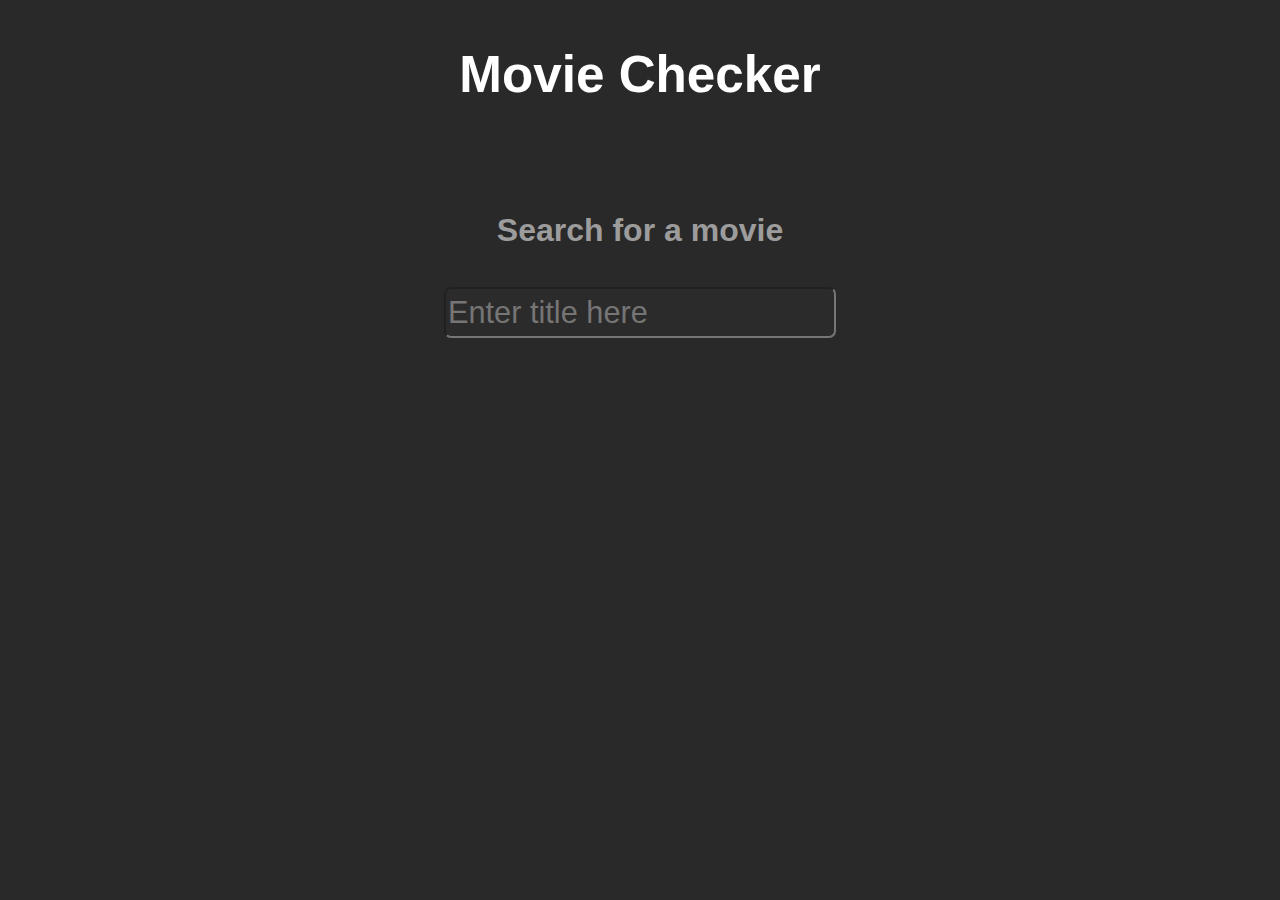
<file: index.html>
<!DOCTYPE html>
<html lang="en">
<head>
    <meta charset="UTF-8">
    <meta name="viewport" content="width=device-width, initial-scale=1.0">
    <link rel="stylesheet" type="text/css" href="styles.css">

    <title>MovieChecker</title>
</head>
<body>
    <div class="page-title">
        <b>Movie Checker</b>
    </div>
    <div class="sub-title">
        <b>Search for a movie</b>
    </div>
    <div class="input">
        <input class="movie-input" id="movie-input" type="text" autocomplete="off" placeholder="Enter title here">
    </div>
    <div id="results-number">
    </div>
    <div id="id-display">
    </div>
    <script src="index.js"></script>
</body>
</html>
</file>
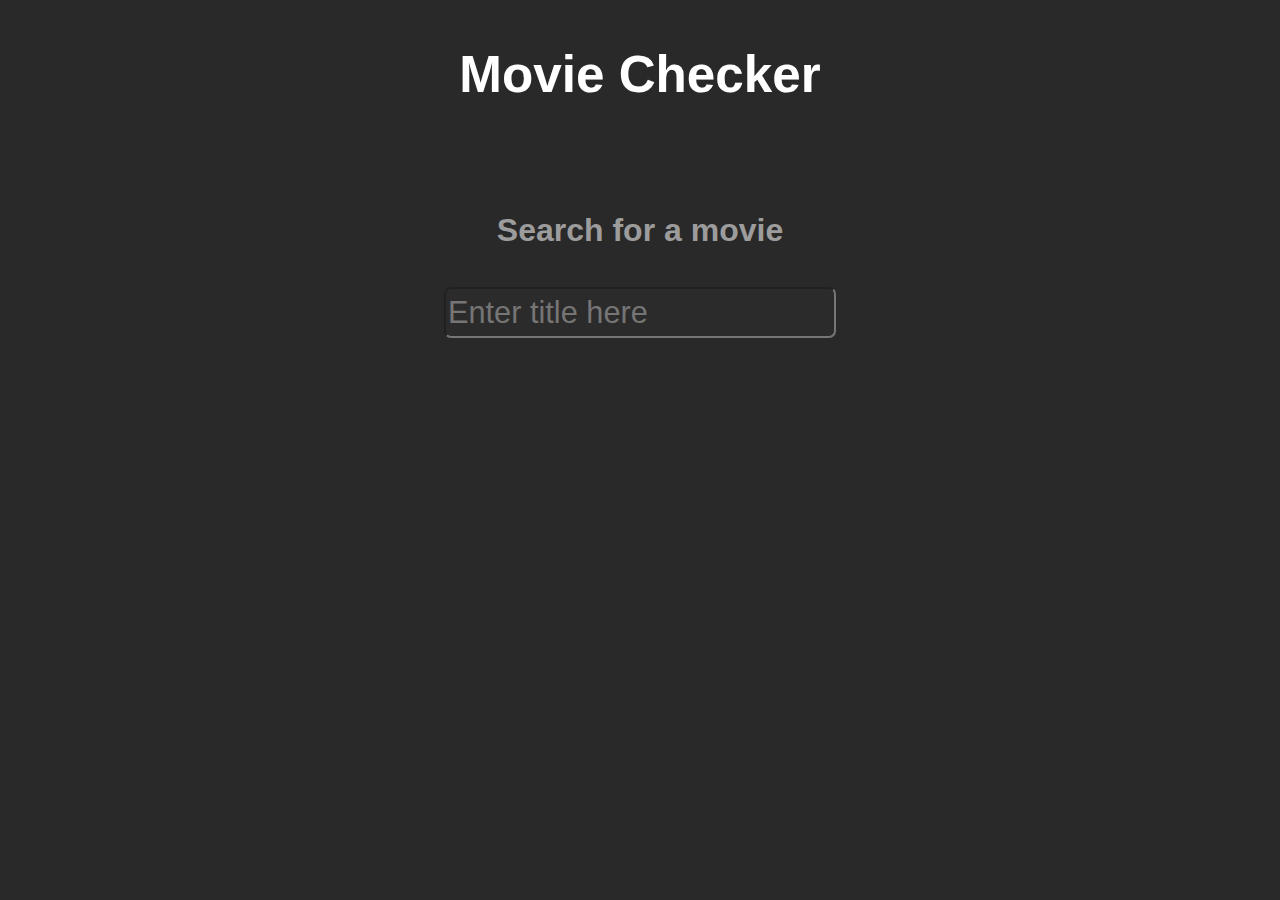
<file: search.html>
<!DOCTYPE html>
<html lang="en">
<head>
    <meta charset="UTF-8">
    <meta name="viewport" content="width=device-width, initial-scale=1.0">
    <link rel="stylesheet" type="text/css" href="styles.css">

    <title>MovieChecker</title>
</head>
<body>
    <div class="page-title">
        <b>Movie Checker</b>
    </div>
    <div class="sub-title">
        <b>Search for a movie</b>
    </div>
    <div class="input">
        <input class="movie-input" id="movie-input" type="text" autocomplete="off" placeholder="Enter title here">
    </div>
    <div id="results-number">
    </div>
    <div id="id-display">
    </div>
    <script src="search.js"></script>
</body>
</html>
</file>
<file: styles.css>
body {
    background-size: cover;
    background-repeat: no-repeat;
    background-attachment: fixed;
    margin: 0;
    padding: 0;
    overflow-x: hidden;
    background-color:  rgb(41, 41, 41);
}

.page-title {
    color: rgb(255, 255, 255);
    text-align: center;
    font-family: Helvetica;
    margin-top: 5vh;
    font-size: 4vw;
}

.sub-title {
    color: rgb(157, 156, 156);
    text-align: center;
    font-family: Helvetica;
    margin-top: 12vh;
    font-size: 2.5vw;
}

.feature-option-container {
    display: flex;
    flex-direction: row;
    align-items: center;
    justify-content: center;
    gap: 30vw;
    margin-top: 15vh;
}

.feature-option {
    width: 30vw;
    height: 7vh;
    background-color: white;
    border-radius: 10px;
    text-align: center;
    font-family: sans-serif;
    font-size: 2.3vw;
}

.input {
    margin-top: 3vw;
    display: flex;
    flex-direction: column;
    align-items: center;
}

.movie-input {
    background-color: rgb(44, 43, 43);
    color: white;
    width: 30vw;
    height: 5vh;
    font-family: sans-serif;
    font-size: 2.4vw;
    border-radius: 7px;
}

#id-display {
    color: white;
    margin-top: 7vh;
    font-family: sans-serif;
    font-size: 1.5vw;
    text-align: center;
}

#results-number {
    color: rgb(82, 80, 80);
    margin-top: 10vh;
    font-family: sans-serif;
    font-size: 2.8vw;
    text-align: center;
}

.result-title {
    font-size: 2.5vw;
}

.results-location {
    color: rgb(172, 172, 172);
}

.search-result {
    margin-bottom: 5vh;
}

@media (max-width: 768px) {

    .page-title {
        margin-top: 5vh;
        font-size: 7vw;
    }

    .sub-title {
        margin-top: 7vh;
        font-size: 4vw;
    }

    .input {
        margin-top: 6vw;
    }

    .movie-input {
        width: 50vw;
        height: 5vh;
        font-size: 4.7vw;
    }

    #id-display {
        margin-top: 5vh;
        font-size: 4vw;
    }

    #results-number {
        margin-top: 8vh;
        font-size: 4.5vw;
    }

    .result-title {
        font-size: 4vw;
    }
    
    .search-result {
        margin-bottom: 4vh;
    }

}
</file>
